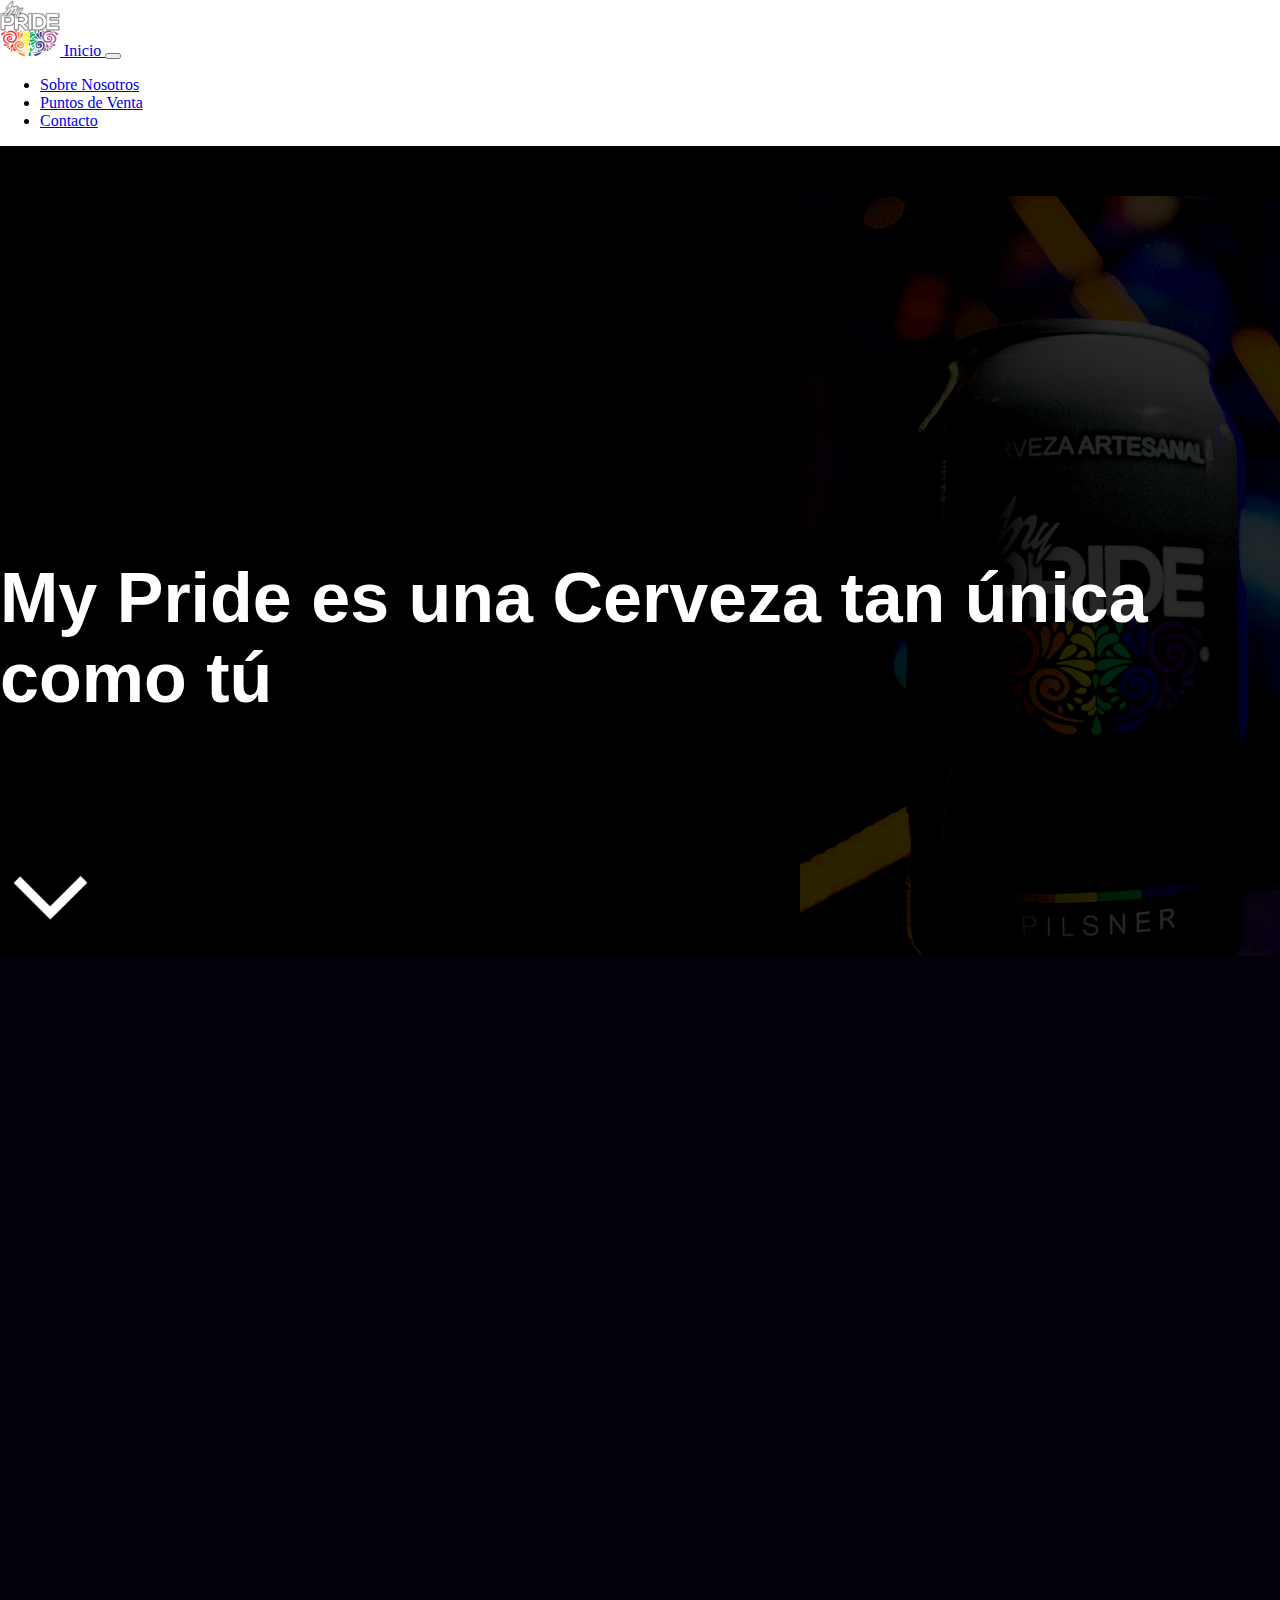
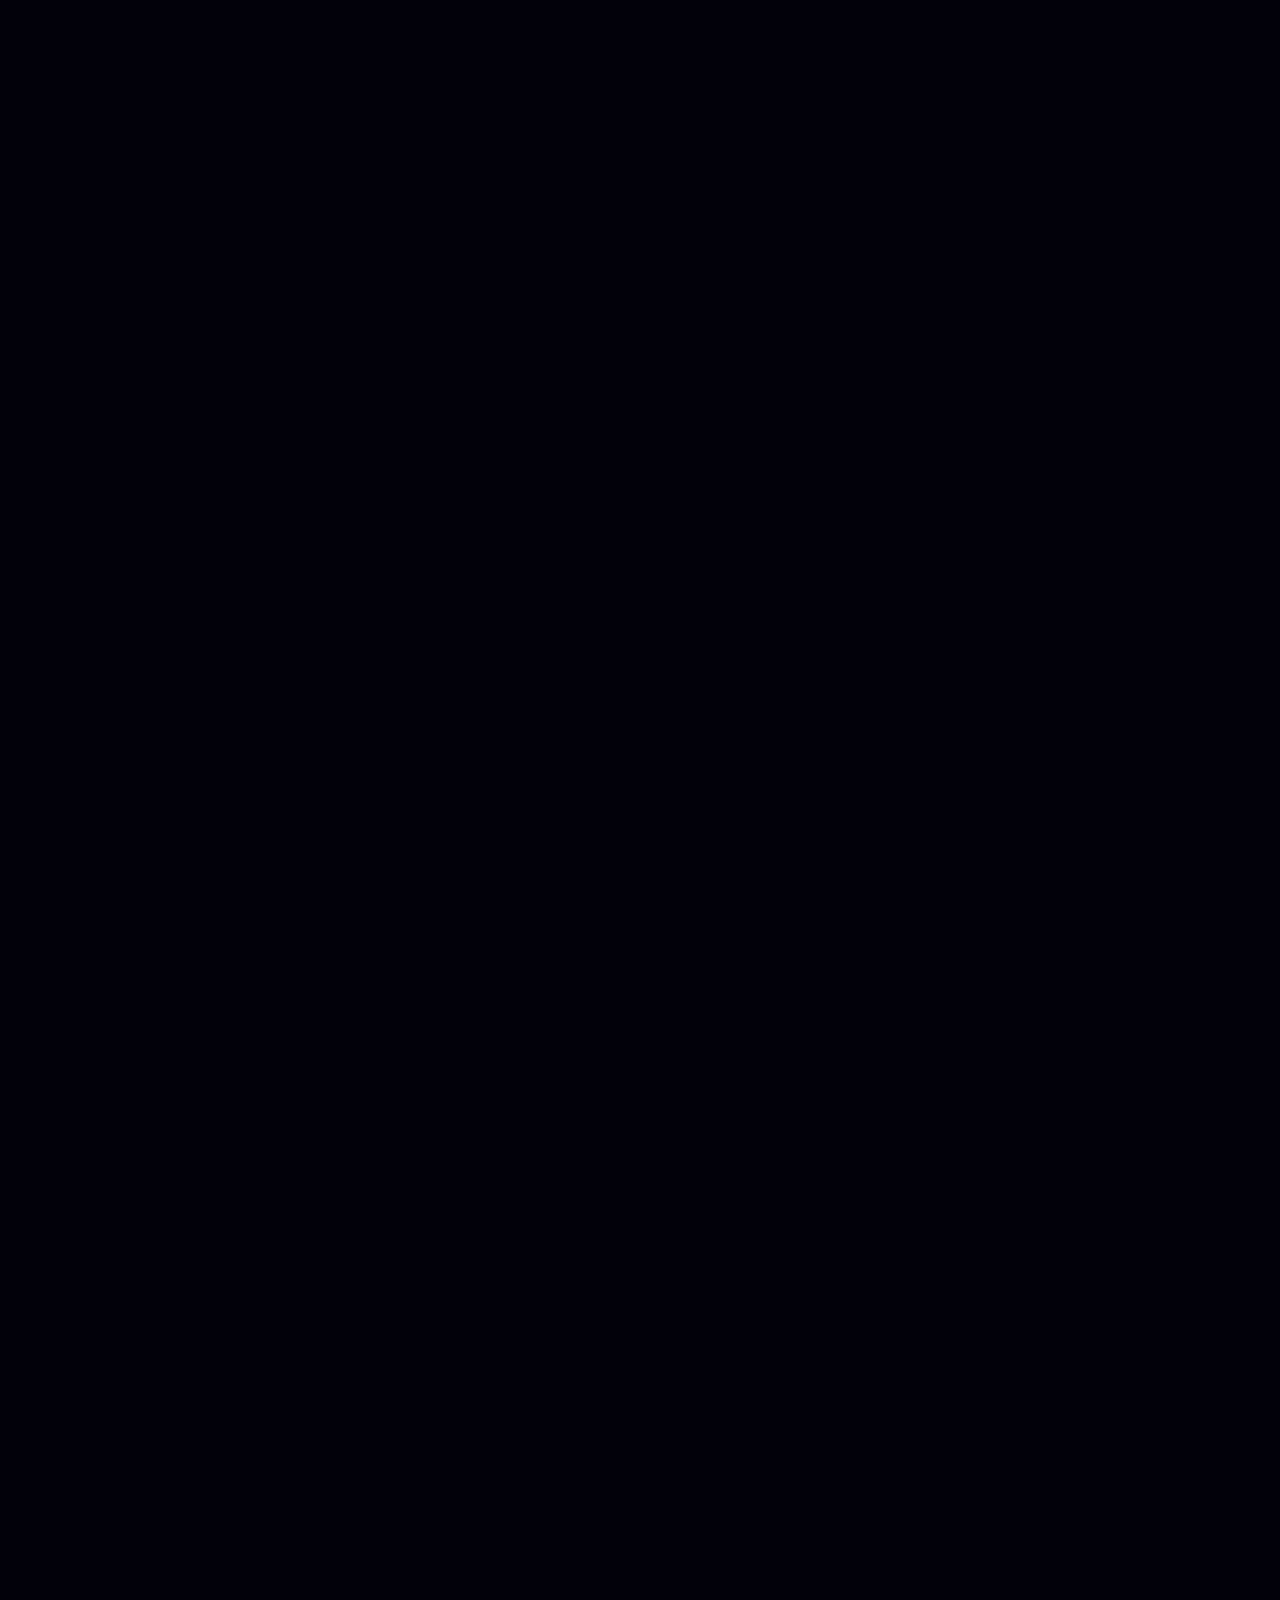
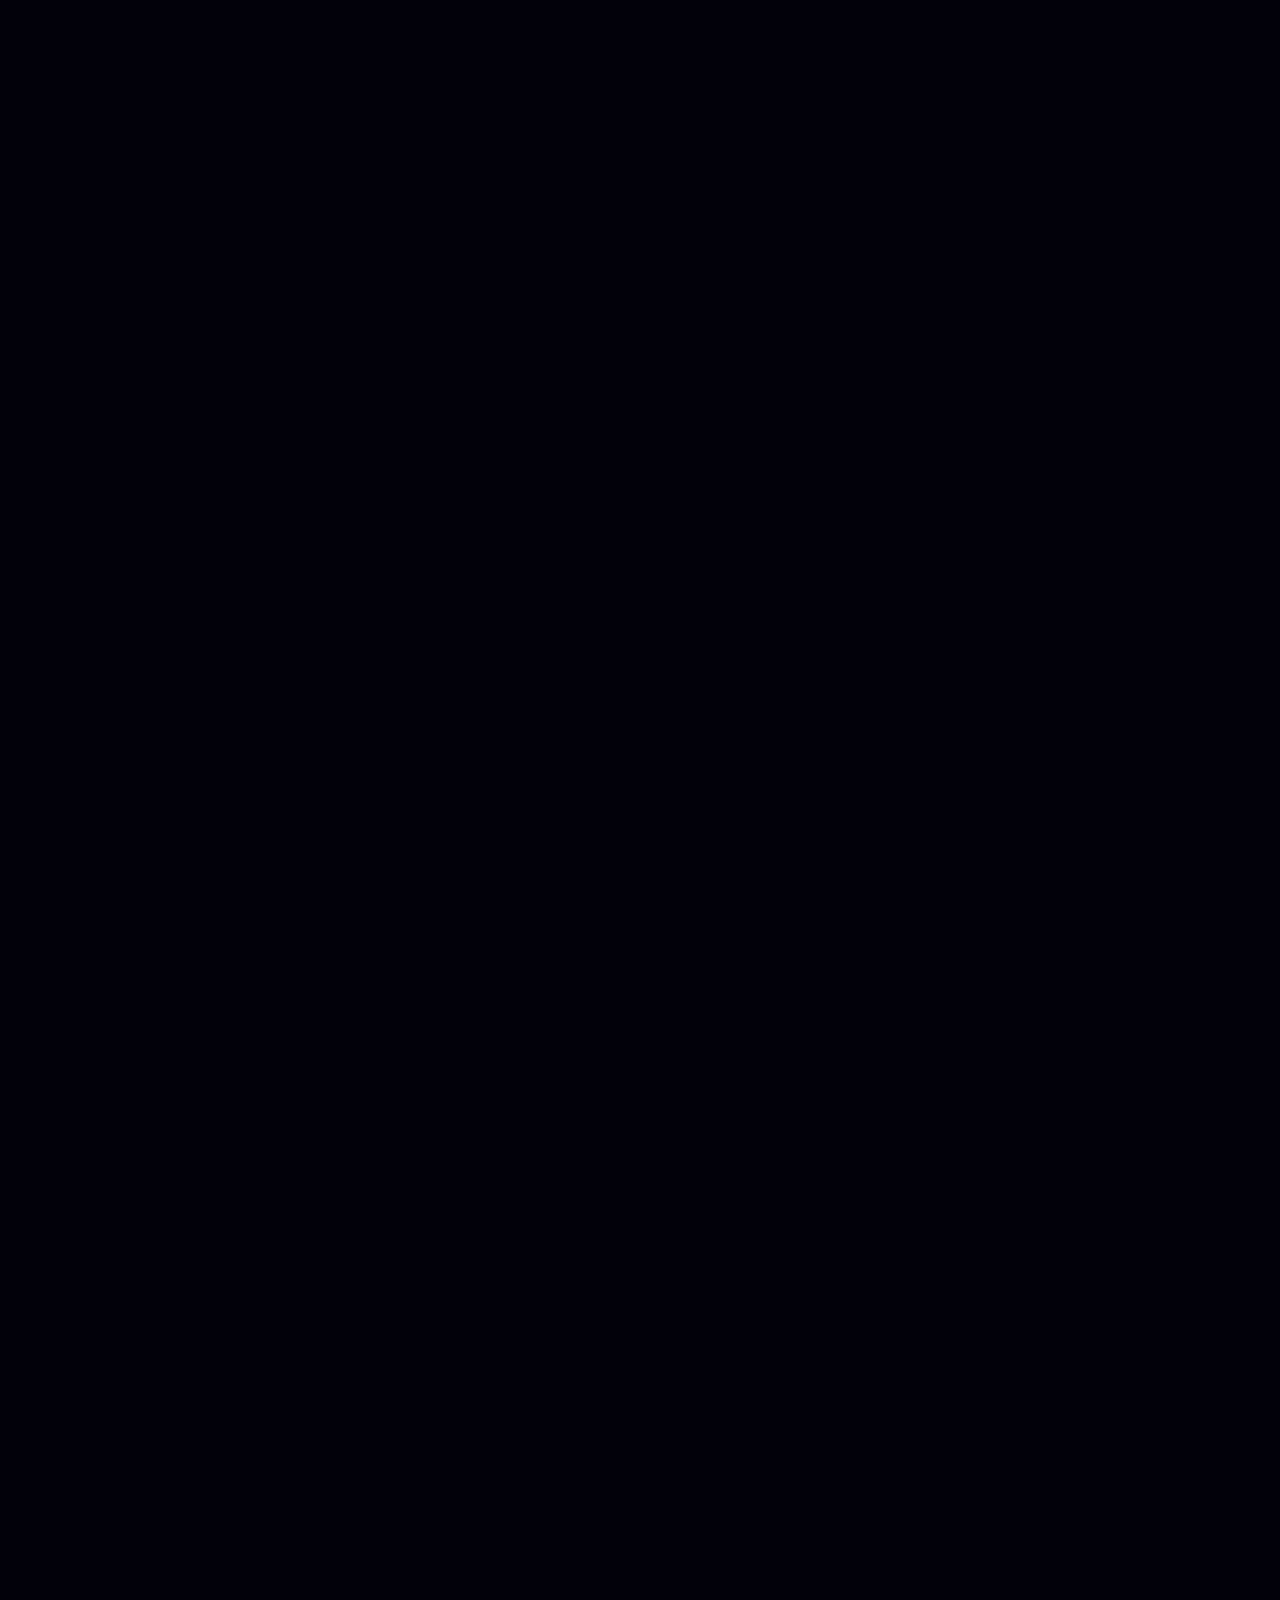
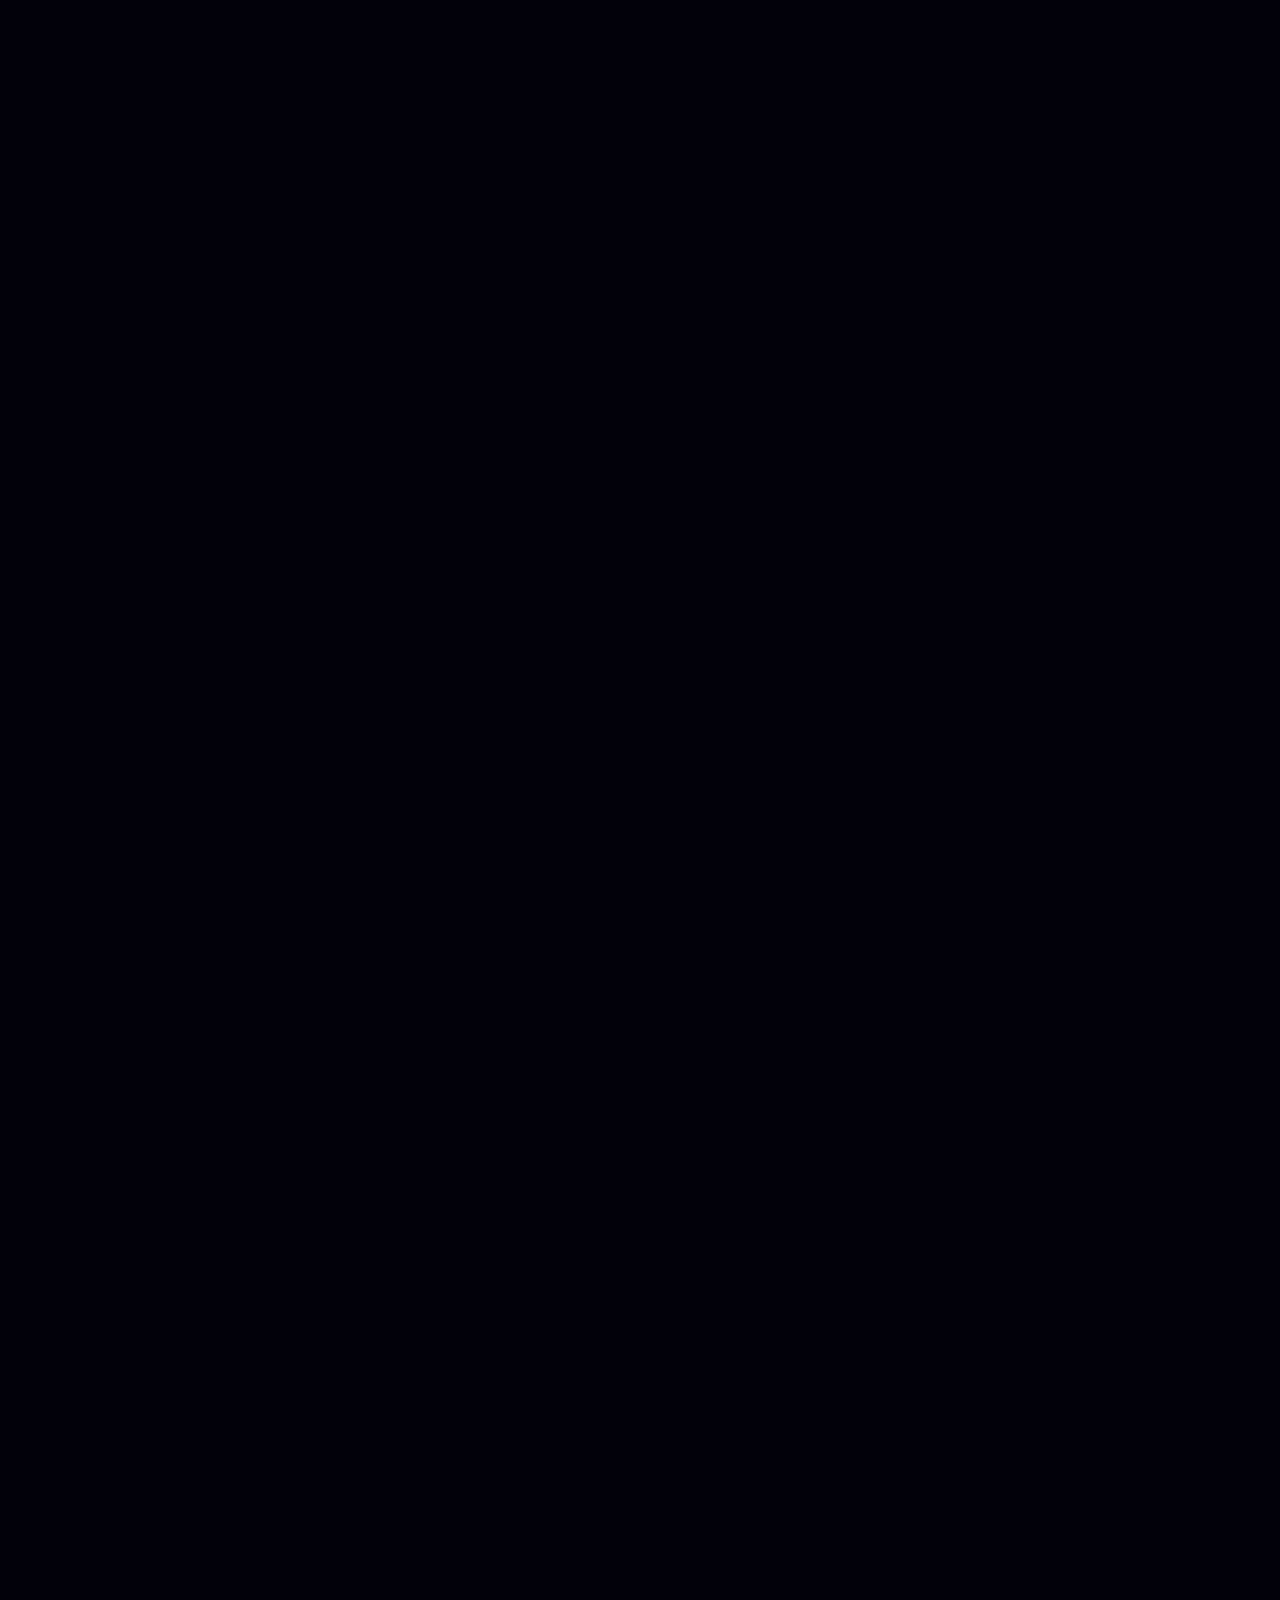
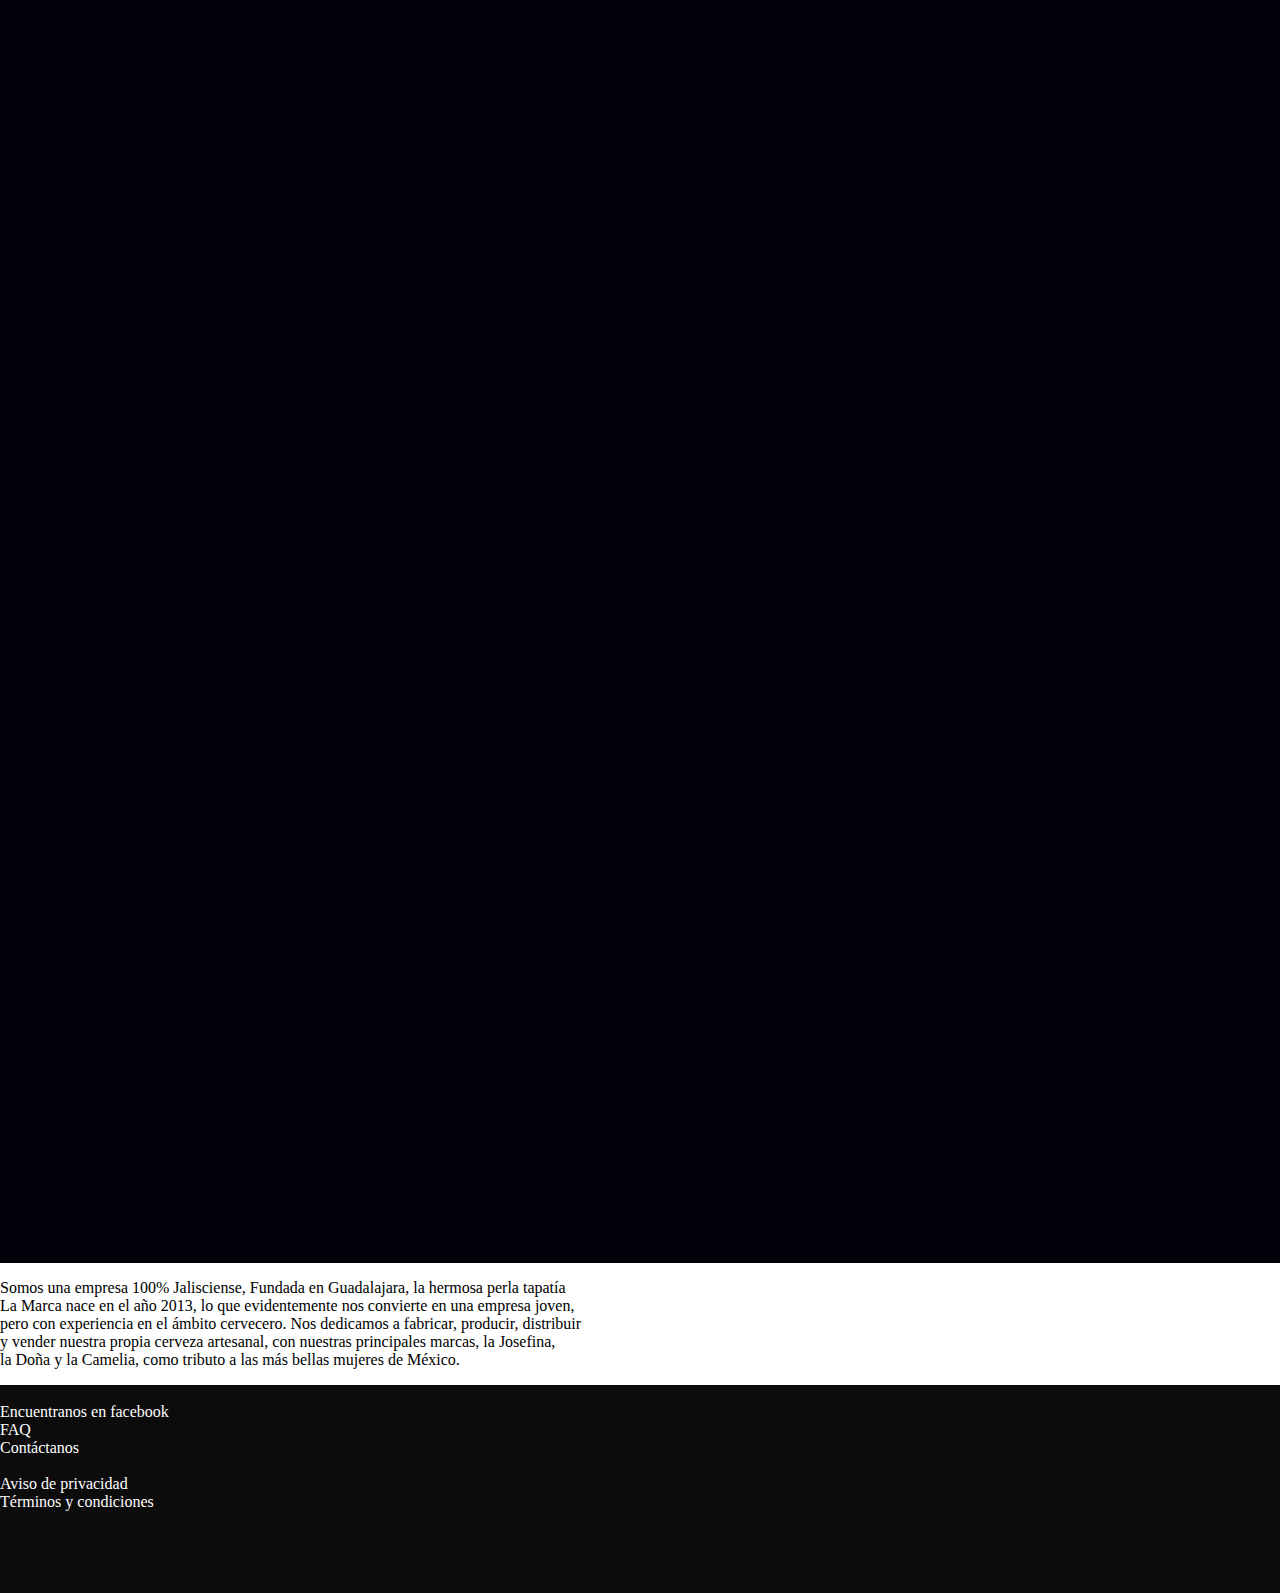
<file: index.html>
<!DOCTYPE html>
<html lang="en">

<head>
    <meta charset="UTF-8">
    <meta http-equiv="X-UA-Compatible" content="IE=edge">
    <meta name="viewport" content="width=device-width, initial-scale=1.0">
    <title>My Pride Cerveza Artesal by pilsner</title>
    <link rel="icon" href="/assets/MyPride.ico">
    <link rel="stylesheet" type="text/css" href="estilos.css">
    <link href="https://cdn.jsdelivr.net/npm/bootstrap@5.1.3/dist/css/bootstrap.min.css" rel="stylesheet"
        integrity="sha384-1BmE4kWBq78iYhFldvKuhfTAU6auU8tT94WrHftjDbrCEXSU1oBoqyl2QvZ6jIW3" crossorigin="anonymous">
</head>

<!--  Barra de navegacion -->

<body>
    <header>

        <nav class="navbar mb-3 navbar-dark bg-dark  navbar-expand-lg fixed-top">
            <div class="container-fluid">
                <a class="navbar-brand" href="/index.html">
                    <img src="assets/pride.png" alt="" width="60" class="d-inline-block align-text-middle me-3">
                    Inicio
                </a>
                <button class="navbar-toggler" type="button" data-bs-toggle="collapse"
                    data-bs-target="#navbarSupportedContent" aria-controls="navbarSupportedContent"
                    aria-expanded="false" aria-label="Toggle navigation">
                    <span class="navbar-toggler-icon"></span>
                </button>
                <div class="collapse navbar-collapse" id="navbarSupportedContent">
                    <ul class="navbar-nav  ms-auto  ">

                        <li class="nav-item ps-3 ms-3">
                            <a class="nav-link" href="SobreNosotros.html">Sobre Nosotros</a>
                        </li>
                        <li class="nav-item ms-3 ps-3">
                            <a class="nav-link" href="PuntosdeVenta.html">Puntos de Venta</a>
                        </li>
                        <li class="nav-item  ms-3 ps-3">
                            <a class="nav-link" href="Contacto.html">Contacto</a>
                        </li>
                    </ul>

                </div>

            </div>
        </nav>
    </header>
    <!-- Fin de barra de navegacion-->


    <!-- inicio de seccion de  Inicio Articulo 1-->

    <section class="home" id="home">
        <div class="container ">
            <div class="row">
                <div class="col mt-1">
                        <h5 class="display-1 fw-bold mt-1" id="letrero-inicio"> My Pride es una Cerveza tan única como tú
                        </h5>
                        <br>
                        <a href="#carruselAnimado">
                        <img src="assets/flechaAbajo.png" alt="siguiente sección" id="flechaSeccion"
                            style="width: 100px; position: relative; "  onclick="">
                        </a>
                    </div>
                </div>
            </div>
        </div>

    </section>
    <!-- Fin de seccion de  Inicio Articulo 1
    
    
    
    
    
    -->


    <!-- inicio de Carrusel promocional-->



    <section id="main" class="space-between-sections">

        <div class="container mb-3 pt-1" id="carruselAnimado">

            <div class="row">
                
                    <div id="carouselExampleCaptions" class="carousel slide mt-3 mb-3 me-3" data-bs-ride="carousel">
                        <div class="carousel-indicators">
                            <button type="button" data-bs-target="#carouselExampleCaptions" data-bs-slide-to="0"
                                class="active" aria-current="true" aria-label="Slide 1"></button>
                            <button type="button" data-bs-target="#carouselExampleCaptions" data-bs-slide-to="1"
                                aria-label="Slide 2"></button>
                            <button type="button" data-bs-target="#carouselExampleCaptions" data-bs-slide-to="2"
                                aria-label="Slide 3"></button>
                        </div>
                        <div class="carousel-inner">
                            <div class="carousel-item active">
                                <img src="assets/bienFria.jpg" class="d-block w-100"
                                    alt="Disfruta Cerveza my pride bien Fria">
                                <div class="carousel-caption d-none d-md-block">
                                    <h5>Conócenos</h5>
                                </div>
                            </div>
                            <div class="carousel-item">
                                <img src="assets/girlsPride.jpg" class="d-block w-100" alt="imagen 2">
                                <div class="carousel-caption d-none d-md-block">
                                    <h5>Second slide label</h5>
                                    <p>Some representative placeholder content for the second slide.</p>
                                </div>
                            </div>
                            <div class="carousel-item">
                                <img src="assets/enjoyWithPride.jpg" class="d-block w-100" alt="imagen 3">
                                <div class="carousel-caption d-none d-md-block">
                                    <h5>Third slide label</h5>
                                    <p>Some representative placeholder content for the third slide.</p>
                                </div>
                            </div>
                        </div>


                    </div>
                

               




            </div>


            <div class="row">
                <div class="col-10">
                    <div id="carouselExampleCaptions1" class="carousel slide mt-3 mb-3 ms-3" data-bs-ride="carousel">
                        <div class="carousel-indicators">
                            <button type="button" data-bs-target="#carouselExampleCaptions1" data-bs-slide-to="0"
                                class="active" aria-current="true" aria-label="Slide 4"></button>
                            <button type="button" data-bs-target="#carouselExampleCaptions" data-bs-slide-to="1"
                                aria-label="Slide 5"></button>
                            <button type="button" data-bs-target="#carouselExampleCaptions1" data-bs-slide-to="2"
                                aria-label="Slide 6"></button>
                        </div>
                        <div class="carousel-inner">
                            <div class="carousel-item active">
                                <img src="assets/PeopleAndBeer.jpg" class="d-block w-100" alt="imagen 1">
                                <div class="carousel-caption d-none d-md-block">
                                    <h5>First slide label</h5>
                                    <p>Some representative placeholder content for the first slide.</p>
                                </div>
                            </div>
                            <div class="carousel-item">
                                <img src="assets/carrusel2.jpg" class="d-block w-100" alt="imagen 2">
                                <div class="carousel-caption d-none d-md-block">
                                    <h5>Second slide label</h5>
                                    <p>Some representative placeholder content for the second slide.</p>
                                </div>
                            </div>
                            <div class="carousel-item">
                                <img src="assets/carrusel1.jpg" class="d-block w-100" alt="imagen 3">
                                <div class="carousel-caption d-none d-md-block">
                                    <h5>Third slide label</h5>
                                    <p>Some representative placeholder content for the third slide.</p>
                                </div>
                            </div>
                        </div>


                    </div>
                </div>

            </div>



        </div>



    </section>

    <!-- fin de carrusel promocional-->

    <section>

        <div class="container my-5">

            <p> Somos una empresa 100% Jalisciense, Fundada en Guadalajara, la hermosa perla tapatía <br>
                La Marca nace en el año 2013, lo que evidentemente nos convierte en una empresa joven, <br>
                pero con experiencia en el ámbito cervecero. Nos dedicamos a fabricar, producir, distribuir <br>
                y vender nuestra propia cerveza artesanal, con nuestras principales marcas, la Josefina, <br>
                la Doña y la Camelia, como tributo a las más bellas mujeres de México.</p>


        </div>

    </section>

    <!--footer-->


    <footer>
        <div class="container">
            <div class="row">

                <div class="col py-5">
                    <br>
                    <a href="" class="mb-0 pt-5">Encuentranos en facebook </a><br>
                    <a href="" class="mb-0">FAQ</a><br>
                    <a href="">Contáctanos</a>
                </div>
                <div class="col py-5">
                    <br>
                    <a href="" class="mb-0 pt-5">Aviso de privacidad</a><br>
                    <a href="" class="mb-0">Términos y condiciones</a><br>
                </div>
                <div class="col py-5">
                    <br>
                    <a href="#" class="mb-0 pt-5"><i class="fab fa-facebook-square"></i></a>
                    <a href="#" class="mb-0"><i class="fab fa-instagram"></i></a>
                    <a href="#"><i class="fab fa-twitter-square"></i></a>
                </div>
            </div>
        </div>
    </footer>
    <!-- footer -->




    <script src="CarruselIndex.js"></script>

    <script src="https://cdn.jsdelivr.net/npm/bootstrap@5.1.3/dist/js/bootstrap.bundle.min.js"
        integrity="sha384-ka7Sk0Gln4gmtz2MlQnikT1wXgYsOg+OMhuP+IlRH9sENBO0LRn5q+8nbTov4+1p"
        crossorigin="anonymous"></script>

</body>

</html>
</file>
<file: estilos.css>
body {
  margin: 0;
  padding: 0;
  box-sizing: border-box;
}

.home {
  background-image: url(/assets/BeerSingleEdited.png);
  background-color: black;
  min-height: 90vh;
  display: flex;
  align-items:flex-end;
  background-size: 620px;
  background-position: 800px 50px;
  background-repeat: no-repeat;
  position: relative;
}

.home:before {
  content: "";
  position: absolute;
  background-color: rgba(0, 0, 0, 0.8);
  top: 0;
  bottom: 0;
  left: 0;
  right: 0;
}

.home h5 {
  color: rgb(255, 255, 255);
  position: relative;
  font-size: 70px;
  font-family:sans-serif;
}

.home p {
  font-size: 22px;
  color: white;
  position: relative;
}



#main{

background-color: rgb(2, 1, 10);

}


#carruselAnimado {
  opacity: 0;
  transition: all 0.9s;
  
}

.mostrarArriba {
  animation: mostrarArriba1 1s;
}

@keyframes mostrarArriba1 {
  0% {
    transform: translateY(200px);
  }

  100% {
    transform: translateY(0px);
  }
}

footer {
  height: 13rem;
  background-color: #0c0c0c;
}

footer a {
  text-decoration: none;
  color: #ffffff;
}

footer a:hover {
  text-decoration: none;
  color: #ff9100;
}

footer i {
  font-size: 2rem;
  margin-left: 0.5rem;
}
</file>
